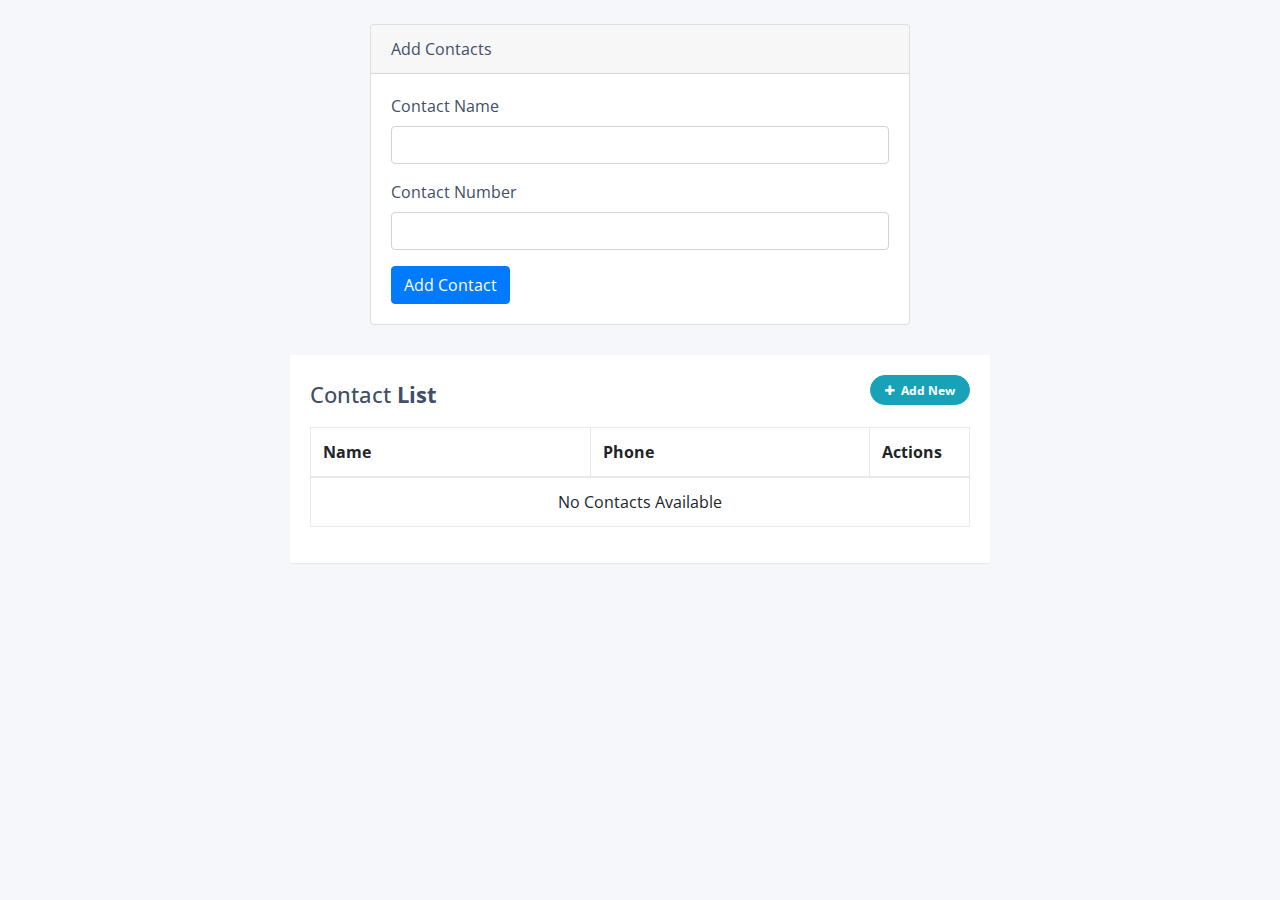
<file: index.html>
<!DOCTYPE html>
<html>
<head>
	<title>Contact App - Javascript</title>
	<meta charset="utf-8">
	<meta name="viewport" content="width=device-width, initial-scale=1.0">
	<link rel="stylesheet" href="https://stackpath.bootstrapcdn.com/bootstrap/4.5.2/css/bootstrap.min.css" integrity="sha384-JcKb8q3iqJ61gNV9KGb8thSsNjpSL0n8PARn9HuZOnIxN0hoP+VmmDGMN5t9UJ0Z" crossorigin="anonymous">
	
	<link rel="stylesheet" href="https://maxcdn.bootstrapcdn.com/font-awesome/4.7.0/css/font-awesome.min.css">
	<link rel="stylesheet" href="https://fonts.googleapis.com/icon?family=Material+Icons">
	<link rel="stylesheet" href="https://fonts.googleapis.com/css?family=Roboto|Varela+Round|Open+Sans">

	<link rel="stylesheet" type="text/css" href="assets/css/contact.css">
</head>
<body>


<div class="contactFormContainer mt-4 mb-4">
	<div class="container">
		<div class="row">
			<div class="col-md-6 offset-md-3">
				<div class="card">
				  <div class="card-header">
				    Add Contacts
				  </div>
				  <div class="card-body">
				    <form>
				    	<div class="form-group">
				    		<label>Contact Name</label>
				    		<input type="text" id="contactName" class="form-control">
				    		<span id="nameErr"></span>
				    	</div>
				    	<div class="form-group">
				    		<label>Contact Number</label>
				    		<input type="text" id="contactNumber" class="form-control">
				    	</div>
				    </form>
				    <a id="addBtn" href="#" class="btn btn-primary">Add Contact</a>
				  </div>
				</div>
			</div>
		</div>

		<div class="row">
			<div class="col-md-12">
				<div class="container-lg">
			    <div class="table-responsive">
			        <div class="table-wrapper">
			            <div class="table-title">
			                <div class="row">
			                    <div class="col-sm-8"><h2>Contact <b>List</b></h2></div>
			                    <div class="col-sm-4">
			                        <button type="button" class="btn btn-info add-new"><i class="fa fa-plus"></i> Add New</button>
			                    </div>
			                </div>
			            </div>
			            <table class="table table-bordered">
			                <thead>
		                    <tr>
	                        <th>Name</th>
	                        <th>Phone</th>
	                        <th>Actions</th>
		                    </tr>
			                </thead>
			                <tbody id="tableBody"></tbody>
			            </table>
			        </div>
			    </div>
			</div>     
			</div>
		</div>
	</div>	
</div>


<script src="https://code.jquery.com/jquery-3.5.1.slim.min.js" integrity="sha384-DfXdz2htPH0lsSSs5nCTpuj/zy4C+OGpamoFVy38MVBnE+IbbVYUew+OrCXaRkfj" crossorigin="anonymous"></script>
<script src="https://cdn.jsdelivr.net/npm/popper.js@1.16.1/dist/umd/popper.min.js" integrity="sha384-9/reFTGAW83EW2RDu2S0VKaIzap3H66lZH81PoYlFhbGU+6BZp6G7niu735Sk7lN" crossorigin="anonymous"></script>
<script src="https://stackpath.bootstrapcdn.com/bootstrap/4.5.2/js/bootstrap.min.js" integrity="sha384-B4gt1jrGC7Jh4AgTPSdUtOBvfO8shuf57BaghqFfPlYxofvL8/KUEfYiJOMMV+rV" crossorigin="anonymous"></script>
<script type="text/javascript" src="assets/js/contact.js"></script>
</body>
</html>
</file>
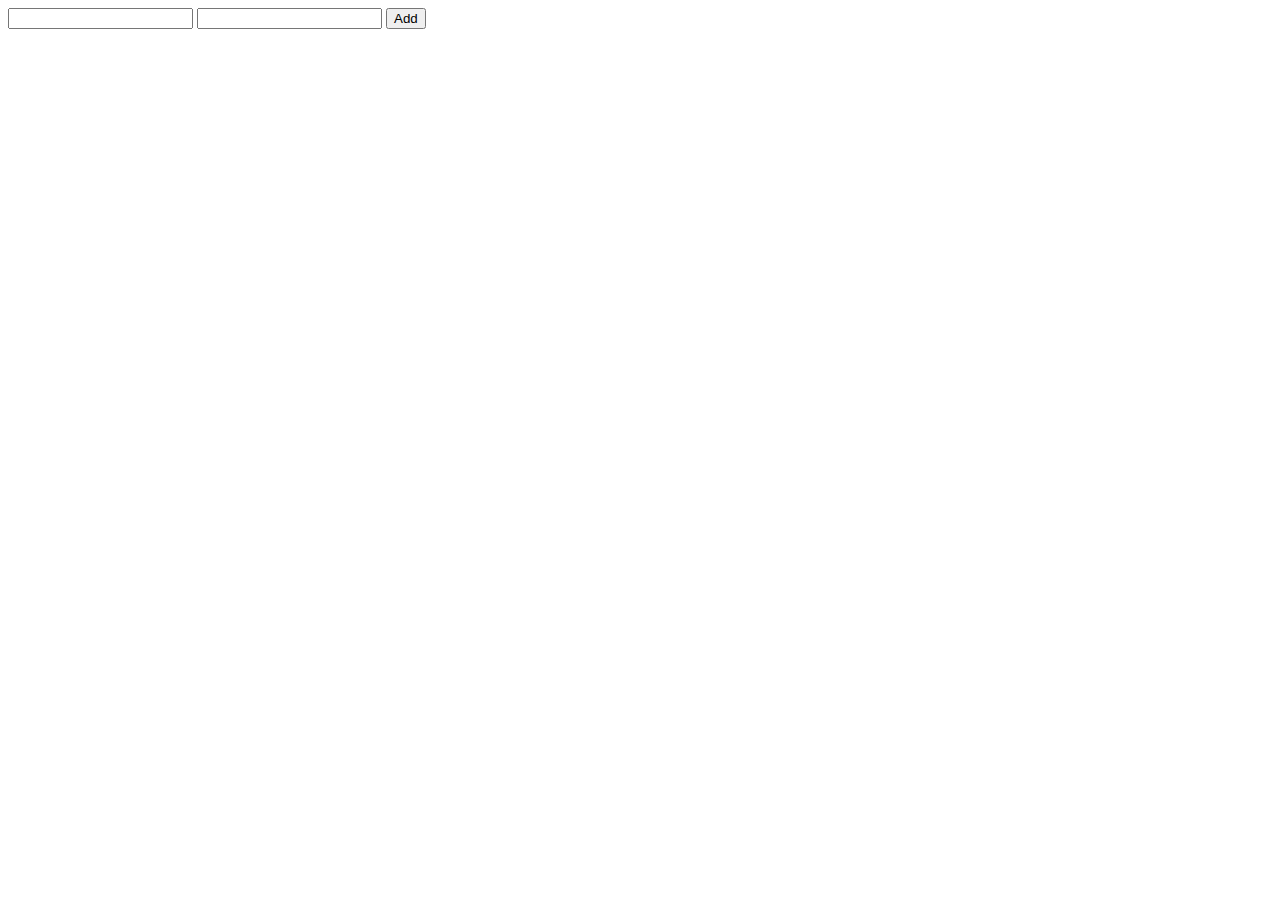
<file: list.html>
<!DOCTYPE html>
<html>
<head>
	<title></title>
	<style type="text/css">

	</style>
</head>
<body>






	<input type="text" name="" id="name">
	<span id="nameErr"></span>

	<input type="text" name="" id="phone">
	<span id="phoneErr"></span>

	<button id="addBtn">Add</button>

	<div id="demo"></div>


	<script type="text/javascript">

		let addBtn = document.getElementById("addBtn");
		addBtn.addEventListener("click", function(){
			let name = document.getElementById("name");
			let phone = document.getElementById("phone");


			if(name.value == "") {
				showError("nameErr", "Enter Valid Name");
				return false;
			}

			if(phone.value == "") {
				showError("phoneErr", "Enter Valid Phone Number");
				return false;
			}

		});
		


		function showError(idError, msg) {
			console.log(idError, msg)
			let errorSpan = document.getElementById("idError");
			errorSpan.innerText = msg;
		}

	</script>

</body>
</html>
</file>
<file: assets/css/contact.css>
body {
    color: #404E67;
    background: #F5F7FA;
    font-family: 'Open Sans', sans-serif;
}
.table-wrapper {
    width: 700px;
    margin: 30px auto;
    background: #fff;
    padding: 20px;	
    box-shadow: 0 1px 1px rgba(0,0,0,.05);
}
.table-title {
    padding-bottom: 10px;
    margin: 0 0 10px;
}
.table-title h2 {
    margin: 6px 0 0;
    font-size: 22px;
}
.table-title .add-new {
    float: right;
    height: 30px;
    font-weight: bold;
    font-size: 12px;
    text-shadow: none;
    min-width: 100px;
    border-radius: 50px;
    line-height: 13px;
}
.table-title .add-new i {
    margin-right: 4px;
}
table.table {
    table-layout: fixed;
}
table.table tr th, table.table tr td {
    border-color: #e9e9e9;
}
table.table th i {
    font-size: 13px;
    margin: 0 5px;
    cursor: pointer;
}
table.table th:last-child {
    width: 100px;
}
table.table td a {
    cursor: pointer;
    display: inline-block;
    margin: 0 5px;
    min-width: 24px;
}    
table.table td a.add {
    color: #27C46B;
}
table.table td a.edit {
    color: #FFC107;
}
table.table td a.delete {
    color: #E34724;
}
table.table td i {
    font-size: 19px;
}
table.table td a.add i {
    font-size: 24px;
    margin-right: -1px;
    position: relative;
    top: 3px;
}    
table.table .form-control {
    height: 32px;
    line-height: 32px;
    box-shadow: none;
    border-radius: 2px;
}
table.table .form-control.error {
    border-color: #f50000;
}
table.table td .add {
    display: none;
}
</file>
